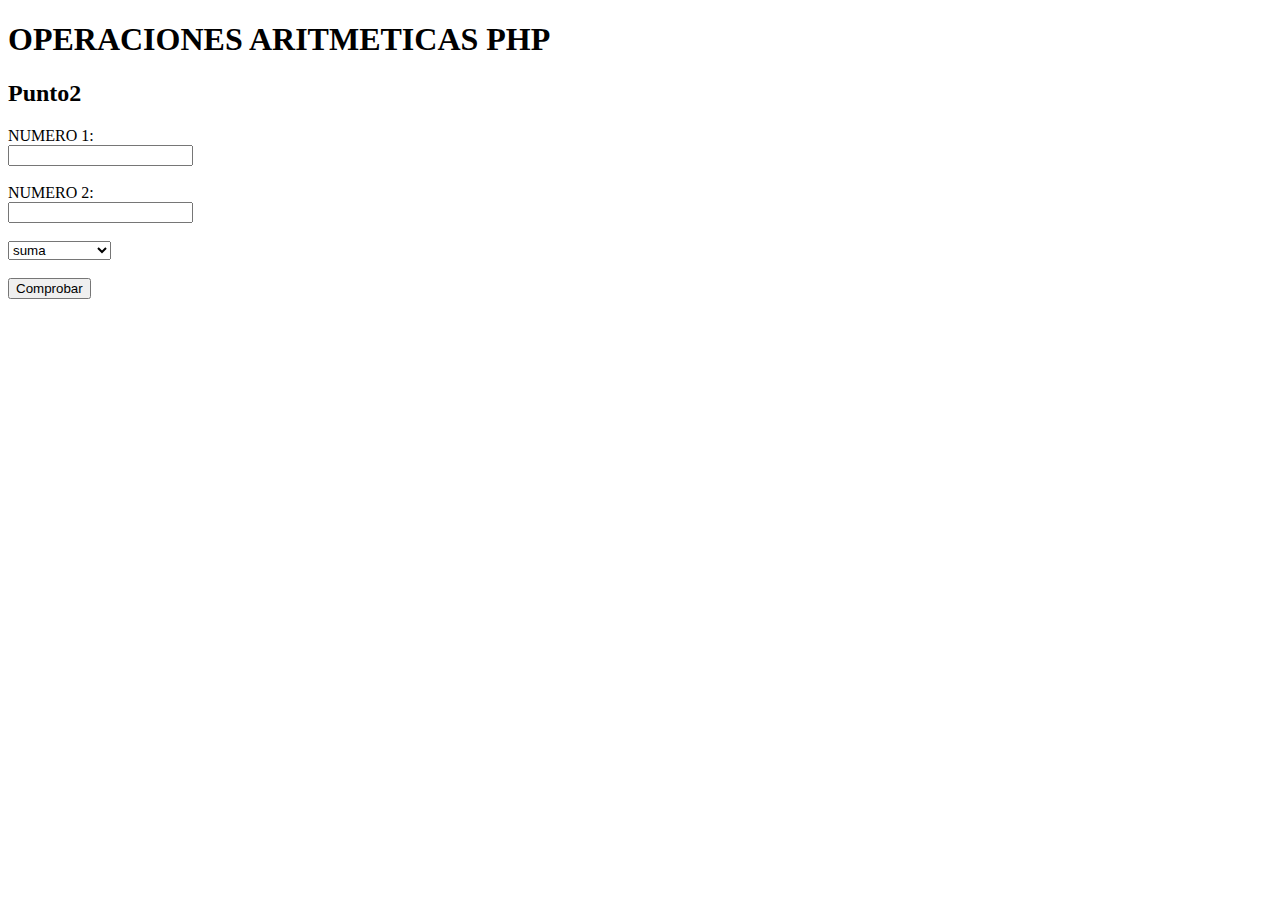
<file: punto2/index.html>
<!DOCTYPE html>
<html lang="es">
<head>
    <meta charset="UTF-8">
    <meta name="viewport" content="width=device-width, initial-scale=1.0">
    <title>Document</title>
</head>
<body>

    <h1>OPERACIONES ARITMETICAS PHP</h1>
    <h2>Punto2</h2>
    <form action="operacion.php" method="post">

        <label for="numero1">NUMERO 1:</label><br>
        <input type="text" name="numero1" id=""><br><br>

        <label for="numero2">NUMERO 2:</label><br>
        <input type="text" name="numero2" id=""><br><br>

        <select name="operaciones" id="">

            <option value="suma">suma</option>
            <option value="resta">resta</option>
            <option value="multiplicacion">multiplicacion</option>
            <option value="division">division</option>
            
        </select><br><br>

        <input type="submit" value="Comprobar">
    </form>
</body>
</html>
</file>
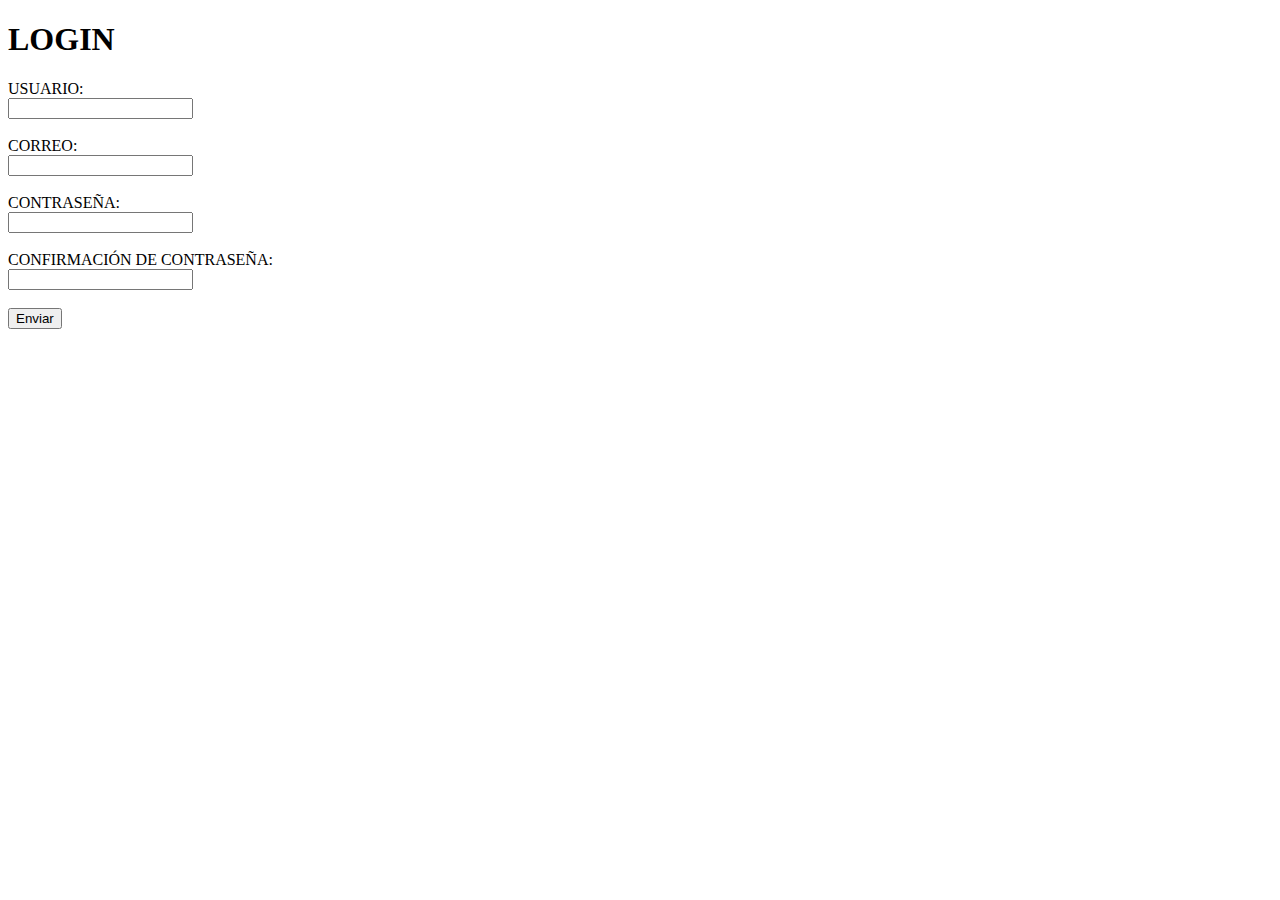
<file: Punto3/index.html>
<!DOCTYPE html>
<html lang="es">
<head>
    <meta charset="UTF-8">
    <meta name="viewport" content="width=device-width, initial-scale=1.0">
    <title>Document</title>
</head>
<body>
    <form action="procesar_registro.php" method="get">

    <h1>LOGIN</h1>

    <label for="usuario">USUARIO:</label><br>
    <input type="text" name="usuario" id="" required>
    <br><br>

    <label for="correo">CORREO:</label><br>
    <input type="email" name="correo" id="" required>
    <br><br>

    <label for="contrasena:">CONTRASEÑA:</label><br>
    <input type="password" name="contrasena" id="" required>
    <br><br>

    <label for="contrasena:">CONFIRMACIÓN DE CONTRASEÑA:</label><br>
    <input type="password" name="contrasena" id="" required>
    <br><br>

    <input type="submit" value="Enviar">
    </form>
</body>
</html>
</file>
